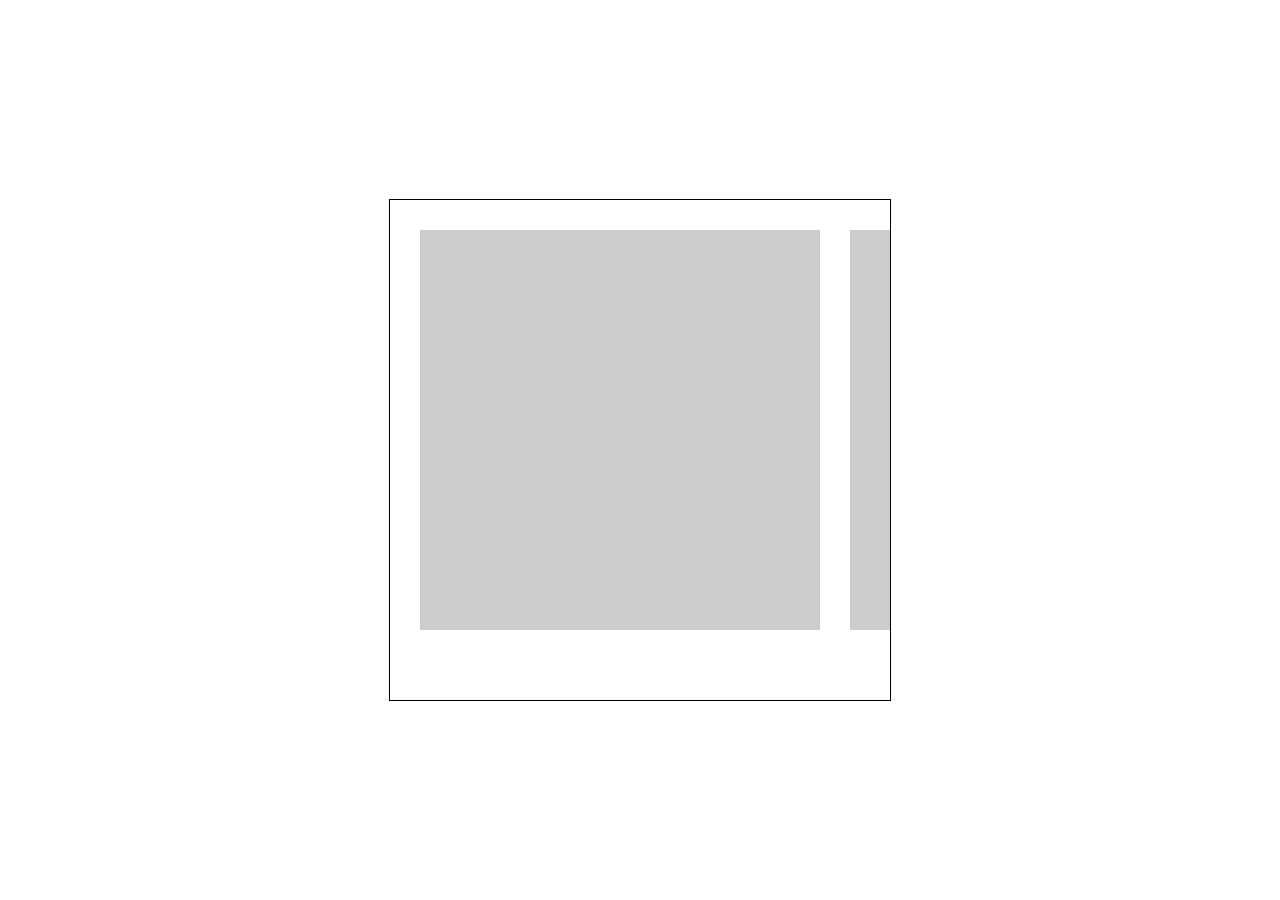
<file: index.html>
<!DOCTYPE html>
<html lang="en">
<head>
  <meta charset="UTF-8">
  <meta http-equiv="X-UA-Compatible" content="IE=edge">
  <meta name="viewport" content="width=device-width, initial-scale=1.0">
  <title>Document</title>
  <link rel="stylesheet" href="./style/style.css">
</head>
<body>
  <container>
    <div></div>
    <div></div>
    <div></div>
  </container>
    <!-- <item></item>
    <item></item>
    <item></item> -->
  
</body>
</html>
</file>
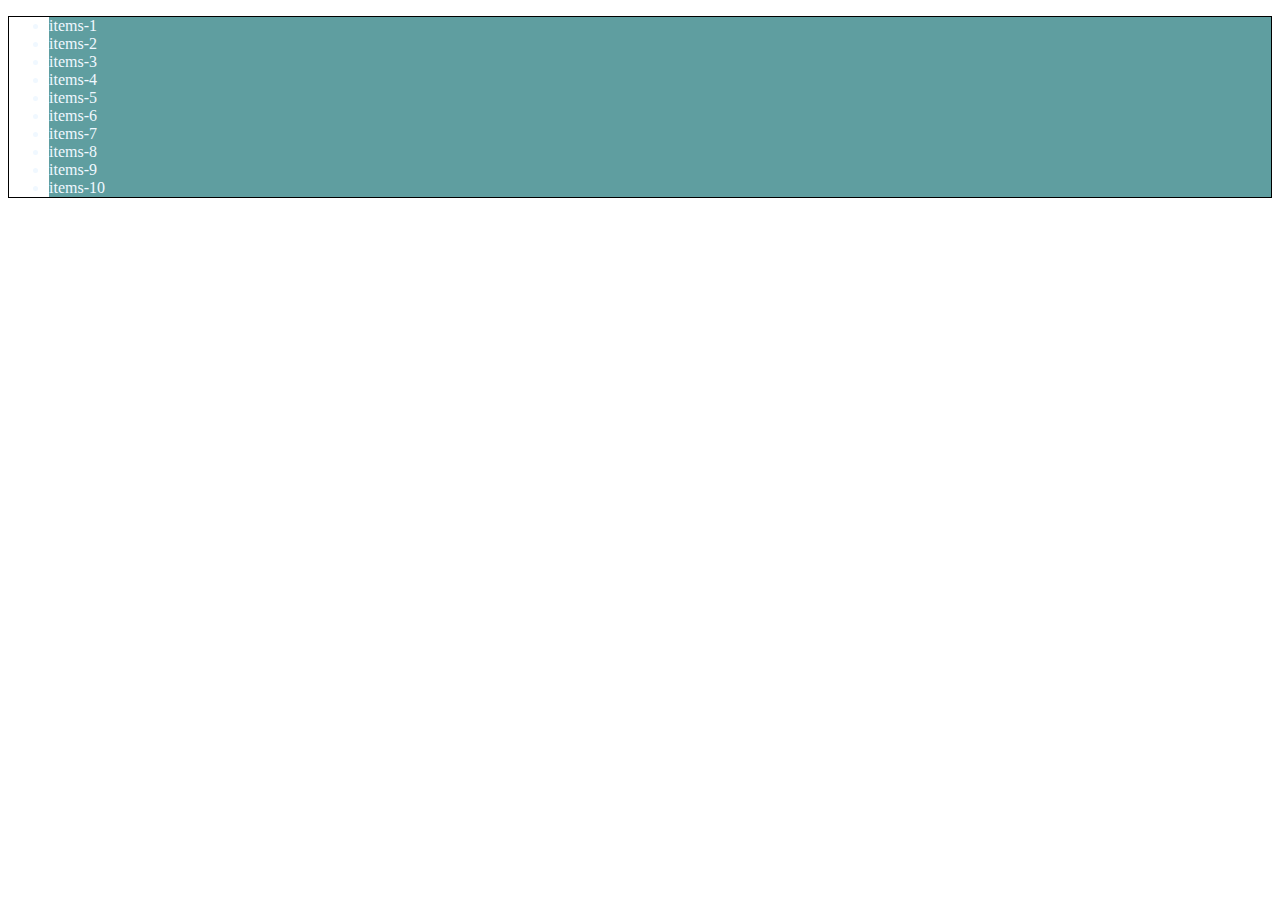
<file: class.html>
<!DOCTYPE html>
<html lang="en">
<head>
  <meta charset="UTF-8">
  <meta http-equiv="X-UA-Compatible" content="IE=edge">
  <meta name="viewport" content="width=device-width, initial-scale=1.0">
  <title>Document</title>
  <style>

ul{
  border: 1px solid black;
}
li{
  background-color: cadetblue;
  color: aliceblue;
}
li:hover{
  background-color :white;
  color: black;
}
.on{
  font-size: 3rem;
  /* 
  on이라는 class tag를 만들어서 붙임 -> 이걸 먼저 만들고 js를 해도 되지 않을 까?
  만약 내가 class로 심고싶은 속성이 있다 하면
  그걸 먼저 class tag으로 만들어 놓고 
  이벤트가 일어 났을때 그 태그를 삽입하라고 js로 제어

  하는 듯?
    */
}

  </style>
</head>
<body>
  <ul id="menu">
    <li class="item">items-1</li>
    <li class="item">items-2</li>
    <li class="item">items-3</li>
    <li class="item">items-4</li>
    <li class="item">items-5</li>
    <li class="item">items-6</li>
    <li class="item">items-7</li>
    <li class="item">items-8</li>
    <li class="item">items-9</li>
    <li class="item">items-10</li>
  </ul>



  <script>
    
    
    const ul = document.querySelector("#menu");
    // #menu를 ul이라고 선언

    console.dir(ul);
    //콘솔에 log찍어서 확인
  
    // 갑자기 나타난 event라는 요소는 어디서 났는가
    // 제대로 안듣지 바보야~~~~
    
    
ul.addEventListener("click", function(event){
  // ul를 click했을때 이벤트를 더하는데 그 이벤트의 파라미터가 event임
  console.log(ul);
  // ul를 콘솔에 찍어줘
  if(event.target.classList.contains("on")){
    //만약에 event라는 인자의 r객체중 target의 객체중 classList의 객체중 contains라는 함수에 on이라는 값이 있으면
    event.target.classList.remove("on");
    // 그거 때줘
  }else{
    //없으면
    event.target.classList.add('on');
    // 붙여줘
  }
})


  </script>
</body>
</html>
</file>
<file: style/style.css>
@charset "UTF-8";
* {
  margin: 0;
  padding: 0;
}

body {
  width: 100vw;
  height: 100vh;
  display: flex;
  justify-content: center;
  align-items: center;
}
body container {
  width: 500px;
  height: 500px;
  border: 1px solid black;
  overflow: hidden;
  /* 
  ?왜 item으로 마크업을 했을때는 live server에서 개발자 도구에는 속성이 들어갔는데 화면상으로는 나오지 않는 걸까
  * 일단 그냥 div으로 해보기로 함 -> item이라는 태그의 특성이 따로 있나 볼것
  & item {
  width:400px;
  height:400px;
  background-color: #ccc;
  }
  */
}
body container > div {
  width: 400px;
  height: 400px;
  background-color: #ccc;
  margin: 30px;
}
body container > div:nth-child(2) {
  position: relative;
  top: -430px;
  left: -430px;
}
body container > div:nth-child(3) {
  position: relative;
  top: -860px;
  left: 430px;
}/*# sourceMappingURL=style.css.map */
</file>
